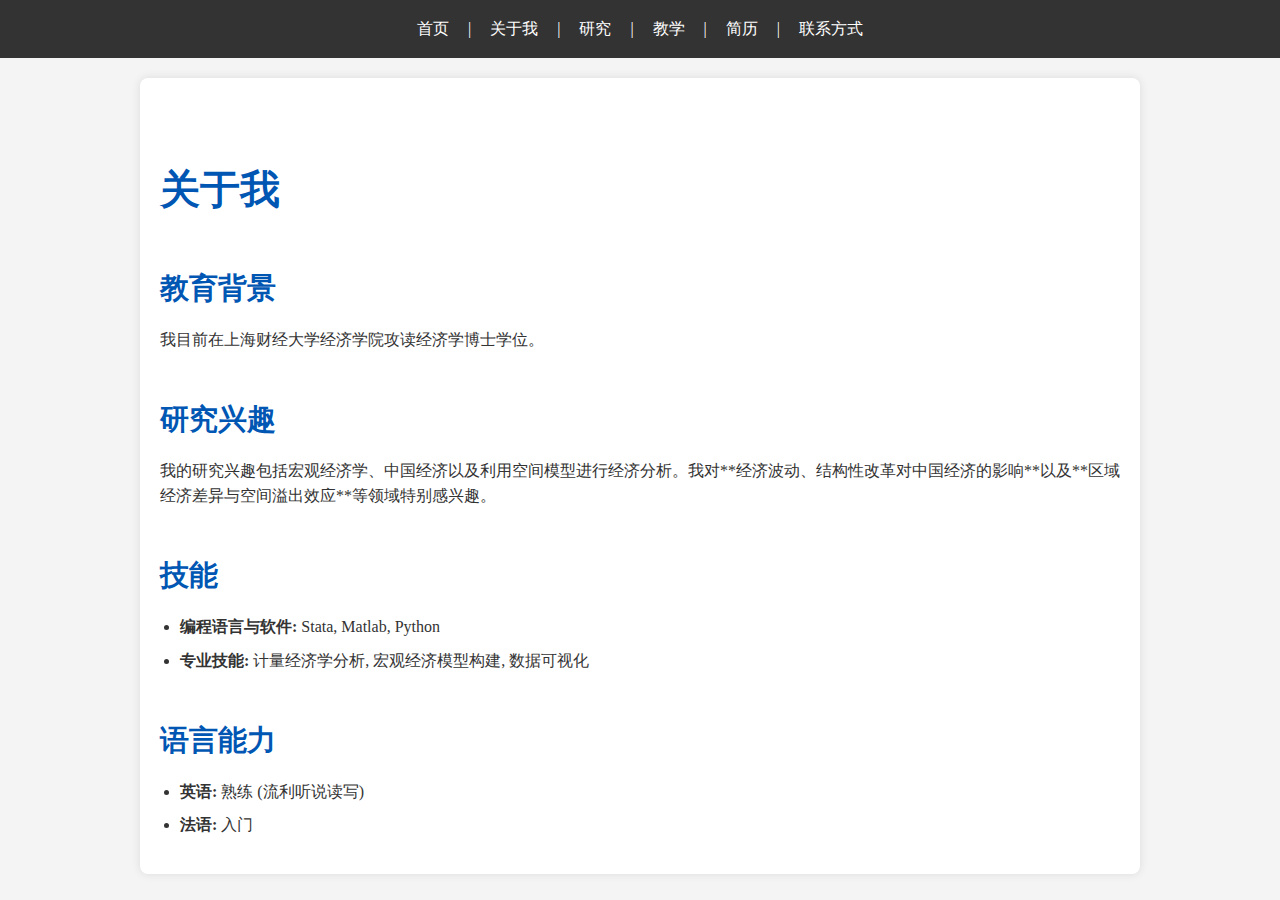
<file: about.html>
<!DOCTYPE html>
<html>
<head>
    <title>关于我 - 孙志豪</title>
    <meta charset="UTF-8">
    <meta name="viewport" content="width=device-width, initial-scale=1.0">
    <link rel="stylesheet" href="style.css">
</head>
<body>
    <nav>
        <a href="index.html">首页</a> |
        <a href="about.html">关于我</a> |
        <a href="research.html">研究</a> |
        <a href="teaching.html">教学</a> |
        <a href="cv.html">简历</a> |
        <a href="contact.html">联系方式</a>
    </nav>

    <div class="container"> <h1>关于我</h1>

    <h2>教育背景</h2>
    <p>我目前在上海财经大学经济学院攻读经济学博士学位。</p>

    <h2>研究兴趣</h2>
    <p>我的研究兴趣包括宏观经济学、中国经济以及利用空间模型进行经济分析。我对**经济波动、结构性改革对中国经济的影响**以及**区域经济差异与空间溢出效应**等领域特别感兴趣。</p>

    <h2>技能</h2>
    <ul>
        <li><strong>编程语言与软件:</strong> Stata, Matlab, Python</li>
        <li><strong>专业技能:</strong> 计量经济学分析, 宏观经济模型构建, 数据可视化</li>
    </ul>

    <h2>语言能力</h2>
    <ul>
        <li><strong>英语:</strong> 熟练 (流利听说读写)</li>
        <li><strong>法语:</strong> 入门</li>
    </ul>
    </div>
</body>
</html>
</file>
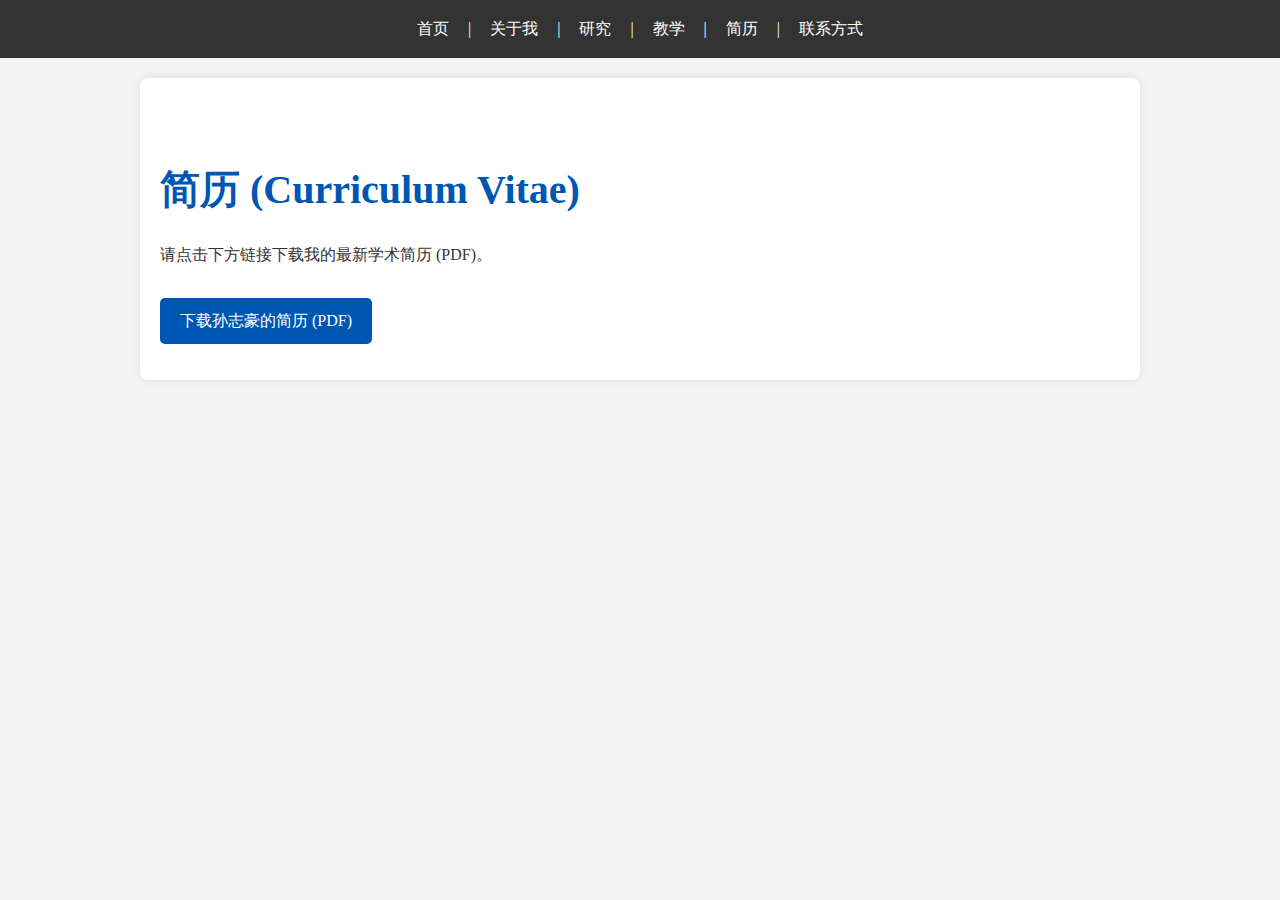
<file: cv.html>
<!DOCTYPE html>
<html>
<head>
    <title>简历 - 孙志豪</title>
    <meta charset="UTF-8">
    <meta name="viewport" content="width=device-width, initial-scale=1.0">
    <link rel="stylesheet" href="style.css">
</head>
<body>
    <nav>
        <a href="index.html">首页</a> |
        <a href="about.html">关于我</a> |
        <a href="research.html">研究</a> |
        <a href="teaching.html">教学</a> |
        <a href="cv.html">简历</a> |
        <a href="contact.html">联系方式</a>
    </nav>

    <div class="container"><h1>简历 (Curriculum Vitae)</h1>

    <p>请点击下方链接下载我的最新学术简历 (PDF)。</p>
    <p><a href="SunZhihao_CV.pdf" target="_blank" class="cv-link">下载孙志豪的简历 (PDF)</a></p>
    </div></body>
</html>
</file>
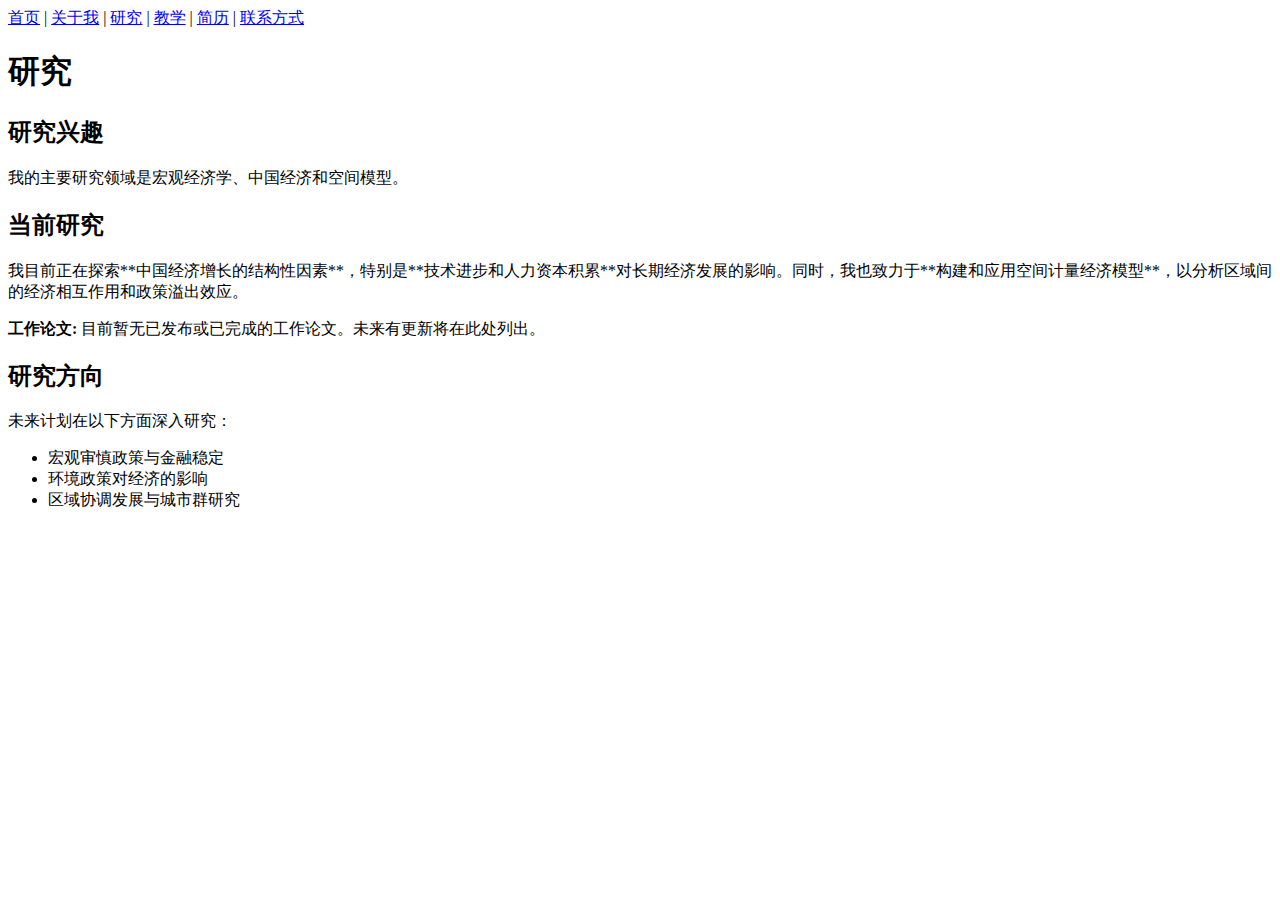
<file: research.html>
<!DOCTYPE html>
<html>
<head>
    <title>研究 - 孙志豪</title>
    <meta charset="UTF-8">
    <meta name="viewport" content="width=device-width, initial-scale=1.0">
</head>
<body>
    <nav>
        <a href="index.html">首页</a> |
        <a href="about.html">关于我</a> |
        <a href="research.html">研究</a> |
        <a href="teaching.html">教学</a> |
        <a href="cv.html">简历</a> |
        <a href="contact.html">联系方式</a>
    </nav>

    <h1>研究</h1>

    <h2>研究兴趣</h2>
    <p>我的主要研究领域是宏观经济学、中国经济和空间模型。</p>

    <h2>当前研究</h2>
    <p>我目前正在探索**中国经济增长的结构性因素**，特别是**技术进步和人力资本积累**对长期经济发展的影响。同时，我也致力于**构建和应用空间计量经济模型**，以分析区域间的经济相互作用和政策溢出效应。</p>
    <p><strong>工作论文:</strong> 目前暂无已发布或已完成的工作论文。未来有更新将在此处列出。</p>

    <h2>研究方向</h2>
    <p>未来计划在以下方面深入研究：</p>
    <ul>
        <li>宏观审慎政策与金融稳定</li>
        <li>环境政策对经济的影响</li>
        <li>区域协调发展与城市群研究</li>
    </ul>

</body>
</html>
</file>
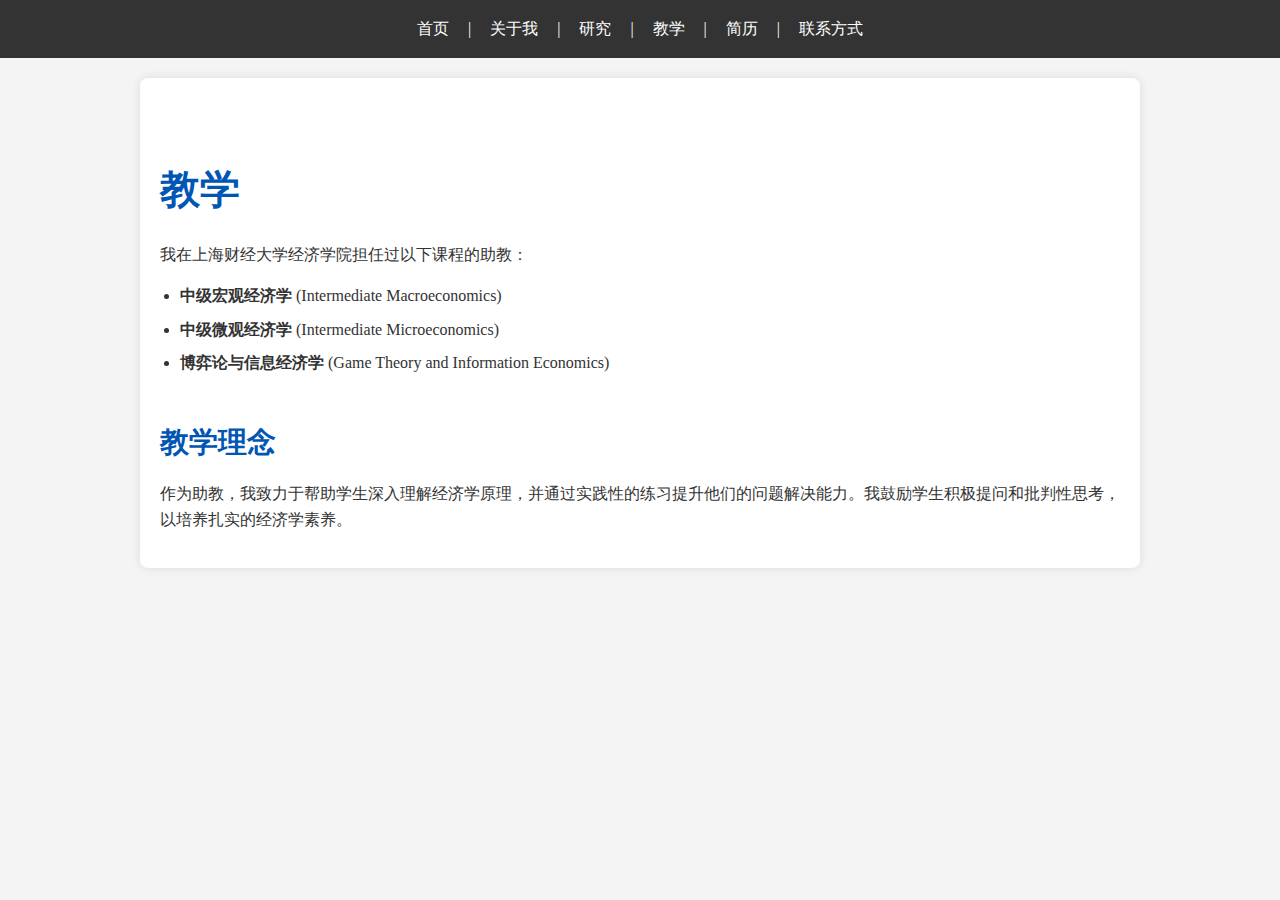
<file: teaching.html>
<!DOCTYPE html>
<html>
<head>
    <title>教学 - 孙志豪</title>
    <meta charset="UTF-8">
    <meta name="viewport" content="width=device-width, initial-scale=1.0">
    <link rel="stylesheet" href="style.css">
</head>
<body>
    <nav>
        <a href="index.html">首页</a> |
        <a href="about.html">关于我</a> |
        <a href="research.html">研究</a> |
        <a href="teaching.html">教学</a> |
        <a href="cv.html">简历</a> |
        <a href="contact.html">联系方式</a>
    </nav>

    <div class="container"><h1>教学</h1>

    <p>我在上海财经大学经济学院担任过以下课程的助教：</p>
    <ul>
        <li><strong>中级宏观经济学</strong> (Intermediate Macroeconomics)</li>
        <li><strong>中级微观经济学</strong> (Intermediate Microeconomics)</li>
        <li><strong>博弈论与信息经济学</strong> (Game Theory and Information Economics)</li>
    </ul>

    <h2>教学理念</h2>
    <p>作为助教，我致力于帮助学生深入理解经济学原理，并通过实践性的练习提升他们的问题解决能力。我鼓励学生积极提问和批判性思考，以培养扎实的经济学素养。</p>

    </div></body>
</html>
</file>
<file: style.css>
/* General Body Styles */
body {
    font-family: 'Georgia', serif; /* 更专业的字体，可以替换为 'Times New Roman', serif; */
    line-height: 1.6;
    margin: 0;
    padding: 0;
    background-color: #f4f4f4; /* 浅灰色背景 */
    color: #333; /* 深灰色文字 */
    text-align: center; /* 居中显示内容 */
}

/* Container for content to limit width and center */
.container {
    max-width: 960px; /* 最大宽度，避免内容过宽难以阅读 */
    margin: 20px auto; /* 上下20px，左右自动居中 */
    padding: 20px;
    background-color: #fff; /* 白色内容背景 */
    box-shadow: 0 0 10px rgba(0,0,0,0.1); /* 轻微阴影效果 */
    border-radius: 8px; /* 圆角边框 */
    text-align: left; /* 内容文本左对齐 */
}

/* Navigation Bar Styles */
nav {
    background: #333; /* 黑色导航栏背景 */
    color: #fff;
    padding: 1em 0;
    text-align: center;
    margin-bottom: 20px; /* 导航栏下方留白 */
}

nav a {
    color: #fff;
    text-decoration: none; /* 去掉下划线 */
    padding: 0 15px;
    display: inline-block; /* 使链接可以设置内边距 */
}

nav a:hover {
    background-color: #575757; /* 鼠标悬停时的背景色 */
    border-radius: 4px; /* 悬停时的圆角效果 */
}

/* Headings Styles */
h1, h2, h3 {
    font-family: 'Palatino Linotype', 'Book Antiqua', Palatino, serif; /* 更具学术感的标题字体 */
    color: #0056b3; /* 蓝色标题 */
    margin-top: 1.5em;
    margin-bottom: 0.5em;
}

h1 { font-size: 2.5em; }
h2 { font-size: 1.8em; }
h3 { font-size: 1.4em; }

/* Paragraph and List Styles */
p {
    margin-bottom: 1em;
}

ul, ol {
    margin-bottom: 1em;
    padding-left: 20px;
}

li {
    margin-bottom: 0.5em;
}

/* Link Styles */
a {
    color: #007bff; /* 蓝色链接 */
    text-decoration: none;
}

a:hover {
    text-decoration: underline; /* 鼠标悬停时显示下划线 */
}

/* Image Styling (for profile photo) */
img {
    display: block; /* 确保图片独立一行 */
    margin: 20px auto; /* 图片上下20px，左右自动居中 */
    border: 3px solid #0056b3; /* 蓝色边框 */
    padding: 5px; /* 边框内填充 */
    border-radius: 50%; /* 使图片变为圆形 */
    max-width: 200px; /* 最大宽度 */
    height: auto; /* 高度自适应 */
}

/* CV Link specific style */
.cv-link {
    display: inline-block;
    background-color: #0056b3;
    color: #fff;
    padding: 10px 20px;
    border-radius: 5px;
    text-decoration: none;
    margin-top: 15px;
}

.cv-link:hover {
    background-color: #003d80;
    text-decoration: none;
}
</file>
